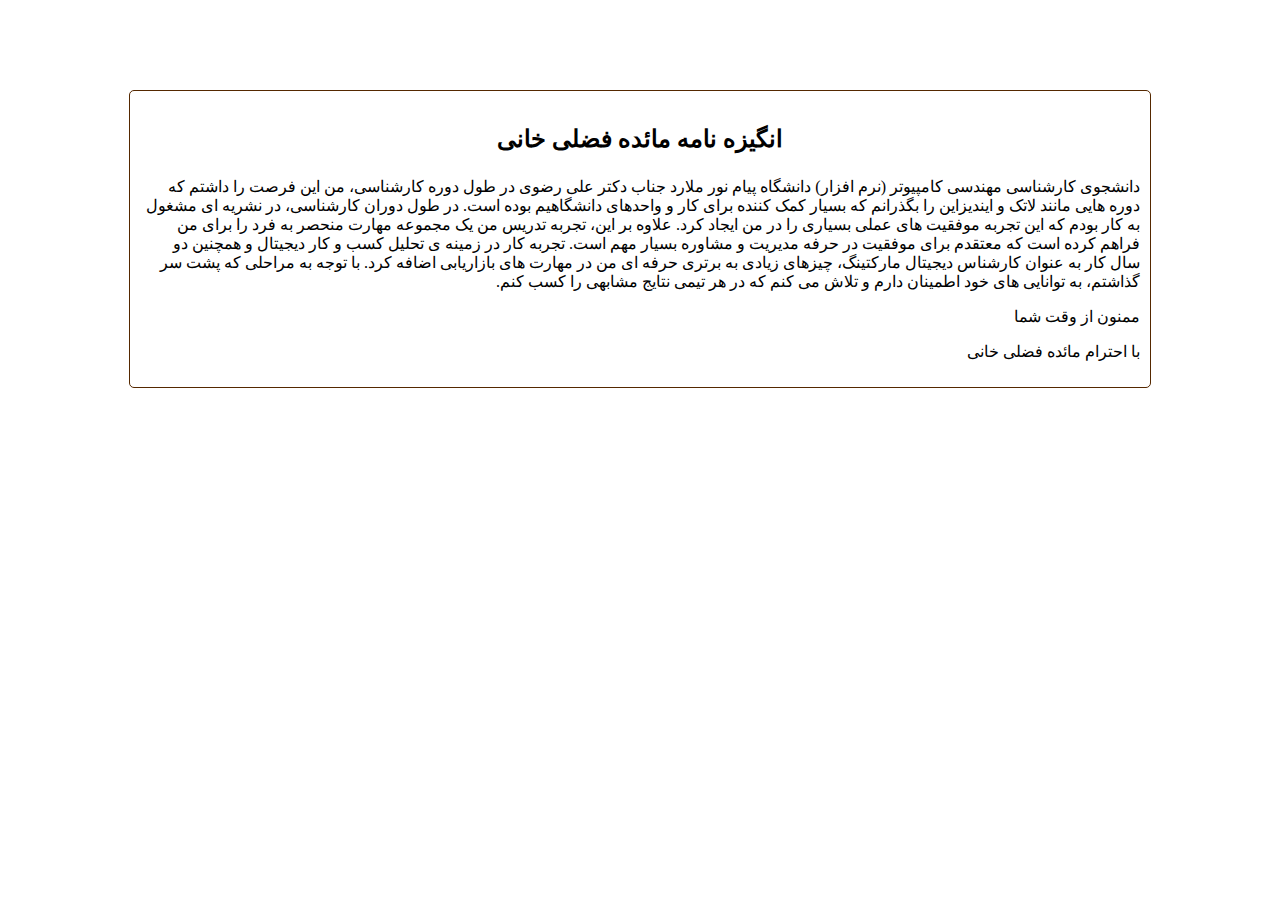
<file: Index.html>
<!DOCTYPE html>
<html lang="en">
<head>
    <meta charset="UTF-8">
    <title>Box Container</title>
    <link rel="stylesheet" href="style/SimpleBorderText.css">

</head>
<body>
<h2>
    <p style="direction:rtl;text-align:center;">
انگیزه نامه مائده فضلی خانی
</p>
</h2>
    <p style="direction:rtl;text-align:right">دانشجوی کارشناسی مهندسی کامپیوتر (نرم افزار) دانشگاه پیام نور ملارد
جناب دکتر علی رضوی

در طول دوره کارشناسی، من این فرصت را داشتم که دوره هایی مانند لاتک و ایندیزاین را بگذرانم که بسیار کمک کننده برای کار و واحدهای دانشگاهیم بوده است. در طول دوران کارشناسی، در نشریه ای مشغول به کار بودم که این تجربه موفقیت های عملی بسیاری را در من ایجاد کرد. علاوه بر این، تجربه تدریس من یک مجموعه مهارت منحصر به فرد را برای من فراهم کرده است که معتقدم برای موفقیت در حرفه مدیریت و مشاوره بسیار مهم است.
تجربه کار در زمینه ی تحلیل کسب و کار دیجیتال و همچنین دو سال کار به عنوان کارشناس دیجیتال مارکتینگ، چیزهای زیادی به برتری حرفه ای من در مهارت های بازاریابی اضافه کرد.
با توجه به مراحلی که پشت سر گذاشتم، به توانایی های خود اطمینان دارم و تلاش می کنم که در هر تیمی نتایج مشابهی را کسب کنم.
    <p style="direction:rtl;text-align:right;">
ممنون از وقت شما
</p>
    <p style="direction:rtl;text-align:right;">
با احترام
مائده فضلی خانی
</p>


</p>
</body>
</html>
</file>
<file: style/SimpleBorderText.css>
@font-face {
    font-family:'BYekan';/*تعریف یک نام برای فونت*/
    src:url('BYekan.eot');/*اکسپلورر 9 به بعد*/
    src:local('bYekan'),/*بررسی نصب بودن فونت در سیستم کاربر*/
        local('b Yekan'),/*برای برخی از مرورگرها مانند سافاری*/
        url('BYekan.eot?#iefix') format('embedded-opentype'),/*هک برای اکسپلورر 8 و ماقبل*/
        url('BYekan.woff') format('woff'),/*مرورگر های جدید*/
        url('BYekan.ttf') format('truetype'),/*تمام مرورگرها به جزء اکسپلورر*/
        url('BYekan.svg#BYekan') format('svg');/*نسخه های قدیمی سیستم عامل iOS*/
    font-style:normal;
    font-weight:normal;
}

body {
    /*background-color: #F8F4E7;*/
    /*color: #552800;*/
    max-width: 1000px;
    border: 1px solid #552800;
    border-radius: 5px;
    outline: 0 solid #552800;
    padding: 10px;
    margin: 90px auto;

}
</file>
